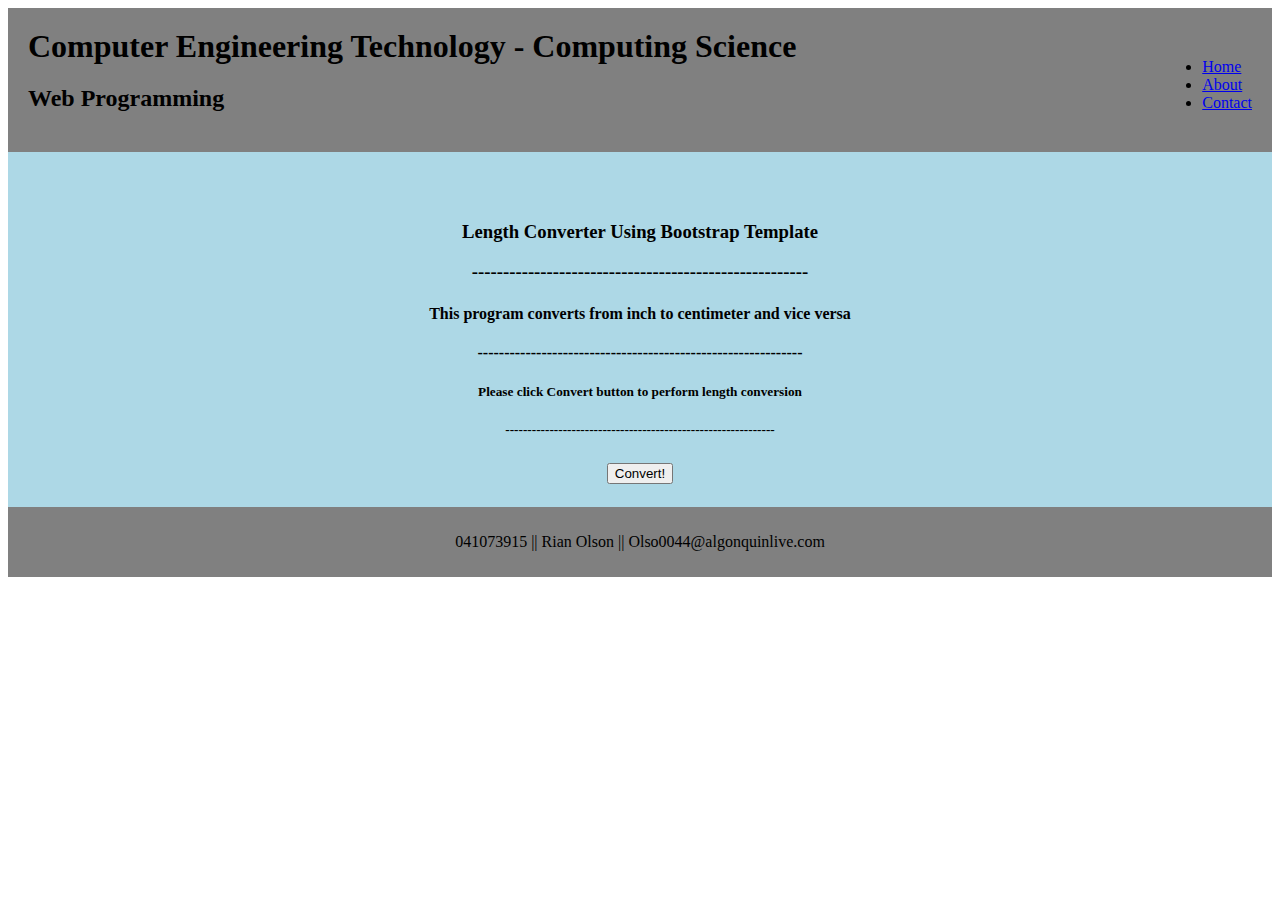
<file: BootStrap/index.html>
<!DOCTYPE html>
<html>
<head>
  <meta http-equiv="content-type" content="text/html; charset=UTF-8">
  <title>Bootstrap And Javascript</title>
  <meta charset="utf-8">
  
  <link href="https://maxcdn.bootstrapcdn.com/bootstrap/4.4.1/css/bootstrap.min.css">
  <script src="https://ajax.googleapis.com/ajax/libs/jquery/3.4.1/jquery.min.js"></script>
  <script src="https://cdnjs.cloudflare.com/ajax/libs/popper.js/1.16.0/umd/popper.min.js"></script>
  <script src="https://maxcdn.bootstrapcdn.com/bootstrap/4.4.1/js/bootstrap.min.js"></script>
  
  <style>
    /* Styling for the header section */
    #header {
      display: flex;
      align-items: center;
      justify-content: space-between;
      background-color: gray;
      color: black;
      padding: 20px;
    }
  
    #program-name {
      flex: 1;
    }
    
    #menu {
      display: flex;
      align-items: center;
      margin-top: 10px;
    }
  
    #header h1 {
      margin: 0;
    }
    
    #content {
      padding-top: 50px;
      padding-bottom: 20px;
      background-color: lightblue;
      text-align: center;
    }
  
    /* Styling for the button for the conversions */
    .center-wrapper {
      display: flex;
      justify-content: center;
      align-items: center;
    }
  
    #btnConvert {
      display: block;
    }
  
    /* Styling for the footer section */
    #footer {
      background-color: gray;
      color: black;
      padding: 10px;
      text-align: center;
    }
  </style>
</head>

<body>
  <div id="header">
    <div id="program-name">
      <h1>Computer Engineering Technology - Computing Science</h1>
      <h2>Web Programming</h2>
    </div>
    <div id="menu">
      <ul class="nav">
        <li class="nav-item">
          <a class="nav-link" href="#">Home</a>
        </li>
        <li class="nav-item">
          <a class="nav-link" href="#">About</a>
        <li class="nav-item">
          <a class="nav-link" href="#">Contact</a>
        </li>
      </ul>
    </div>
  </div>
  <div id="content">
    <script type="text/javascript">
      function convertLength() {
        var unit = prompt("Select the length unit to convert to (inch/cm):");
        var length = prompt("Enter the length to be converted to " + unit + ":");

        // validating the input
        if (isNaN(length)) {
          alert("Invalid input. Please enter a number.");
          return;
        }

        length = parseFloat(length);

        // Performing the conversion
        var convertedLength;
        var message;

        if (unit === "inch") {
          convertedLength = length * 2.54;
          message = length + " inch is equal to " + convertedLength + " cm.";
        } else if (unit === "cm") {
          convertedLength = length / 2.54;
          message = length + " cm is equal to " + convertedLength + " inch.";
        } else {
          alert("Invalid unit. Please select inch or cm.");
          return;
        }

        // Displaying the result
        alert(message);
      }
    </script>

    <h3>Length Converter Using Bootstrap Template</h3>
    <h3>------------------------------------------------------</h3>
    <h4>This program converts from inch to centimeter and vice versa</h4>
    <h4>-------------------------------------------------------------</h4>
    <h5>Please click Convert button to perform length conversion</h5>
    <h5>-------------------------------------------------------------</h5>

    <div class="center-wrapper">
      <table>
        <tr>
          <td><input onclick="convertLength()" name="btnConvert" id="btnConvert" value="Convert!" type="button"></td>
        </tr>
      </table>
    </div>
  </div>

  <div id="footer">
    <p>041073915 || Rian Olson || Olso0044@algonquinlive.com</p>
  </div>
</body>
</html>
</file>
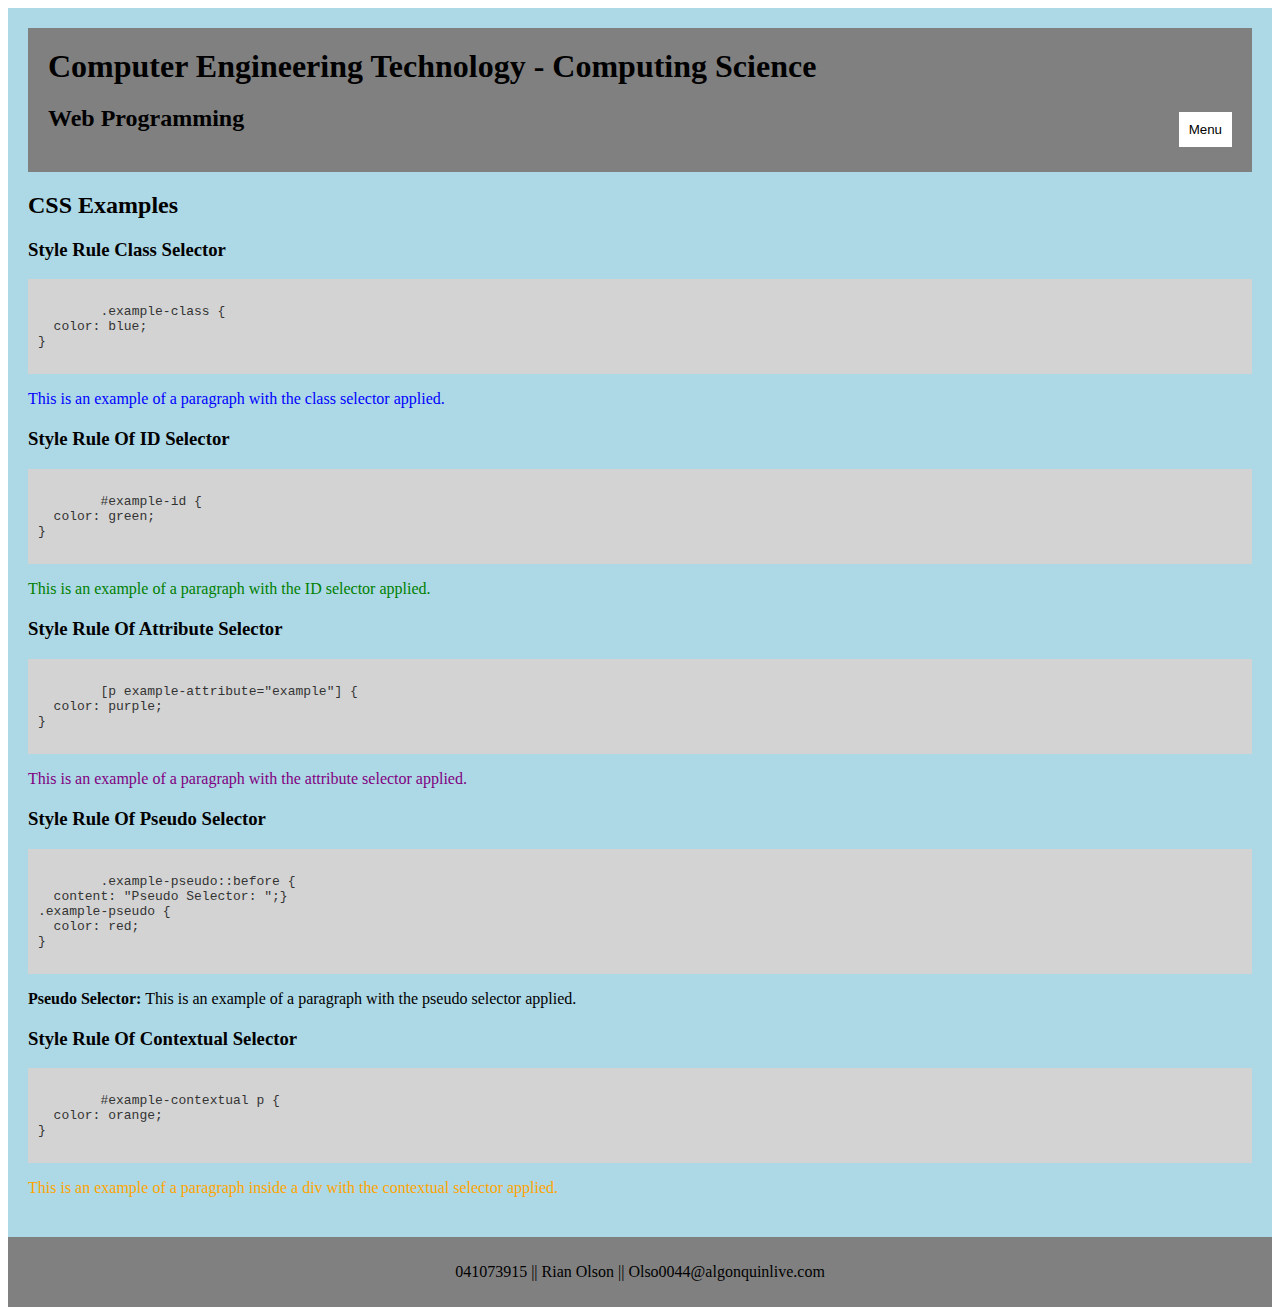
<file: Multimedia/Index.html>
<!DOCTYPE html>
<html>
<head>
  <link rel="stylesheet" type="text/css" href="stylesheet.css">
  <title>CSS Examples</title>
</head>
</head>
<body>
  <div id="indexcontent">
    <div id="header">
      <div id="program-name">
        <h1>Computer Engineering Technology - Computing Science</h1>
        <h2>Web Programming</h2>
      </div>
      <div id="menu">
        <div class="dropdown">
          <button class="dropbtn">Menu</button>
          <div class="dropdown-content">
            <a href="Index.html">Index</a>
            <a href="Multimedia.html">Multimedia</a>
          </div>
        </div>
      </div>
    </div>
    <h2>CSS Examples</h2>
    <div class="example">
      <h3>Style Rule Class Selector</h3>
      <div class="code-example">
        <code>.example-class &#123;<br>  color: blue;<br>&#125;</code>
      </div>
      <p class="example-class">This is an example of a paragraph with the class selector applied.</p>
    </div>

    <div class="example">
      <h3>Style Rule Of ID Selector</h3>
      <div class="code-example">
        <code>#example-id &#123;<br>  color: green;<br>&#125;</code>
      </div>
      <p id="example-id">This is an example of a paragraph with the ID selector applied.</p>
    </div>

    <div class="example">
      <h3>Style Rule Of Attribute Selector</h3>
      <div class="code-example">
        <code>[p example-attribute="example"] &#123;<br>  color: purple;<br>&#125;</code>
      </div>
      <p example-attribute="example">This is an example of a paragraph with the attribute selector applied.</p>
    </div>

    <div class="example">
      <h3>Style Rule Of Pseudo Selector</h3>
      <div class="code-example">
        <code>.example-pseudo::before &#123;<br>  content: "Pseudo Selector: ";&#125;<br>.example-pseudo &#123;<br>  color: red;<br>&#125;</code>
      </div>
      <p class="example-pseudo">This is an example of a paragraph with the pseudo selector applied.</p>
    </div>

    <div class="example">
      <h3>Style Rule Of Contextual Selector</h3>
      <div class="code-example">
        <code>#example-contextual p &#123;<br>  color: orange;<br>&#125;</code>
      </div>
      <div id="example-contextual">
        <p>This is an example of a paragraph inside a div with the contextual selector applied.</p>
      </div>
    </div>
  </div>
  <div id="footer">
    <p>041073915 || Rian Olson || Olso0044@algonquinlive.com</p>
  </div>
</body>
</html>
</file>
<file: Multimedia/stylesheet.css>
/* Styling for the header section */
#header {
    display: flex;
    align-items: center;
    justify-content: space-between;
    background-color: gray;
    color: black;
    padding: 20px;
  }
  
  #program-name {
    flex: 1;
  }
  
  #header h1 {
    margin: 0;
  }
  
 /* Styling for the menu section */
#menu {
    position: relative;
    margin-left: 10px; 
    top: 30px;
  }
  
  .dropdown {
    position: relative;
    display: inline-block;
  }
  
  .dropbtn {
    background-color: white;
    color: black;
    padding: 10px;
    border: none;
    cursor: pointer;
  }
  
  .dropdown-content {
    display: none;
    position: absolute;
    background-color: black;
    min-width: 160px;
    box-shadow: 0 8px 16px 0 rgba(0,0,0,0.2);
    z-index: 1;
  }
  
  .dropdown-content a {
    color: white;
    padding: 12px 16px;
    text-decoration: none;
    display: block;
  }
  
  .dropdown:hover .dropdown-content {
    display: block;
  }
  

  /* Styling for the footer section */
  #footer {
    background-color: grey;
    color: black;
    padding: 10px;
    text-align: center;
  }
 /* Styling for the Index content section */
 #indexcontent {
  background-color: lightblue;
  padding: 20px;
}

.example {
  margin-bottom: 20px;
}

.example h3 {
  color: black;
}

.code-example {
  background-color: lightgray;
  padding: 10px;
  margin-bottom: 10px;
  font-family: monospace;
  white-space: pre-wrap;
}

.code-example code {
  color: #333;
}

.example-class {
  color: blue;
}

#example-id {
  color: green;
}

[example-attribute="example"] {
  color: purple;
}

.example-pseudo::before {
  content: "Pseudo Selector: ";
  font-weight: bold;
}

#example-contextual p {
  color: orange;
}
  
/* Styling for the Multimedia content section */
#mediacontent {
  background-color: lightblue;
  padding: 20px;
}

h2 {
  color: black;
}

table {
  width: 100%;
  border-collapse: collapse;
}

td {
  padding: 10px;
  width: 50%;
}

.image-wrapper {
  position: relative;
  padding-bottom: 70%;
}

.image-wrapper img {
  position: absolute;
  width: 100%;
  height: 100%;
  object-fit: cover;
}

.image-heading {
  font-size: 18px;
  margin-top: 10px;
}

audio,
video {
  width: 100%;
  outline: none;
}
</file>
